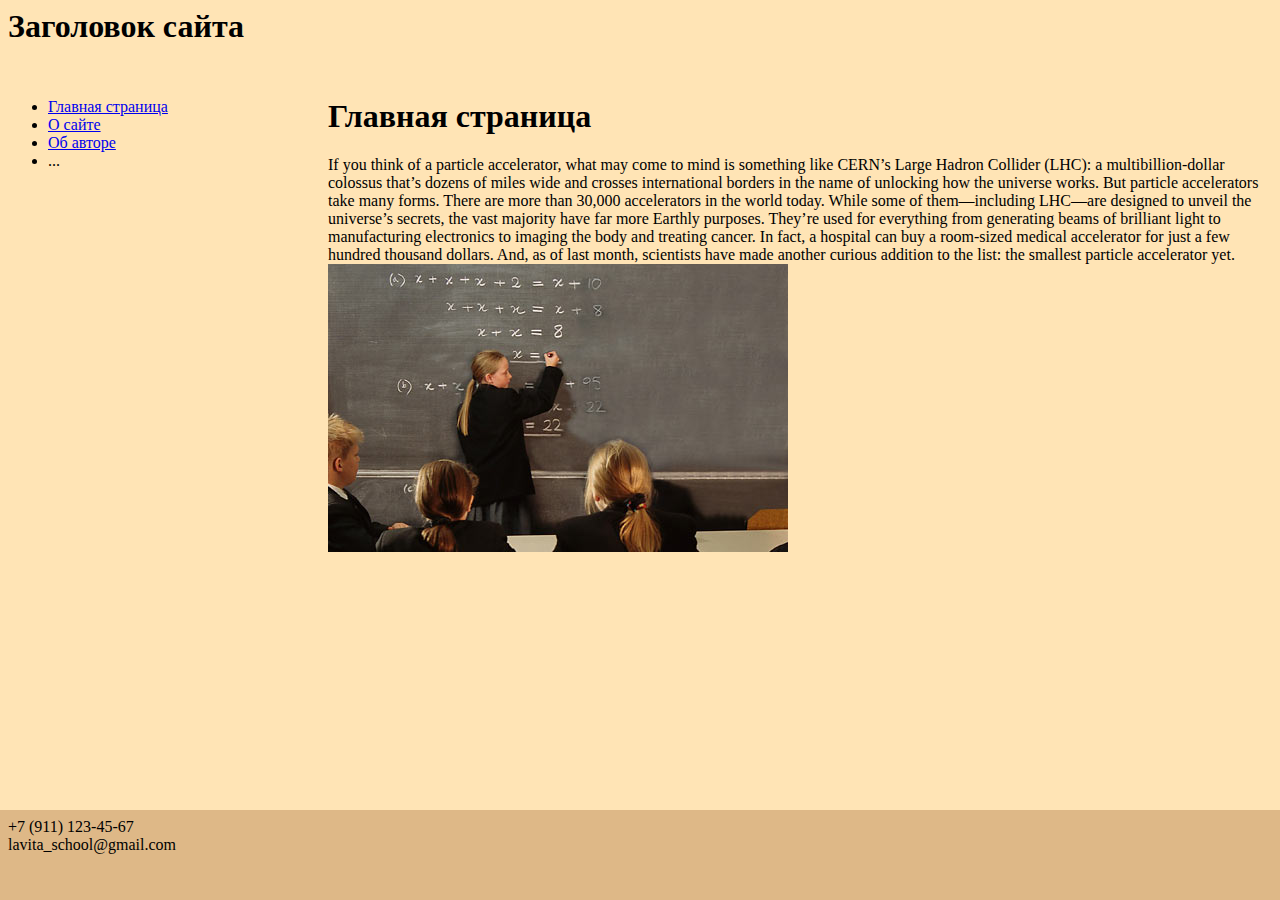
<file: index.html>
<!DOCTYPE HTML PUBLIC "-//W3C//DTD HTML 4.01 Frameset//EN" "http://www.w3.org/TR/html4/frameset.dtd">
<html lang="ru">
    <!DOCTYPE html>
<html lang="en">
<head>
    <meta charset="UTF-8">
    <meta http-equiv="X-UA-Compatible" content="IE=edge">
    <meta name="viewport" content="width=device-width, initial-scale=1.0">
    <link rel="stylesheet" href="style.css">
    <title>frames</title>
</head>
<body>     
    <iframe frameborder="0" id="header" src="header.html" ></iframe>
    <iframe frameborder="0" id="menu" src="menu.html"></iframe>
    <iframe frameborder="0" id="main" src="main.html"></iframe>
    <iframe frameborder="0" id="footer" src="footer.html" scrolling="no"></iframe>
</body>
</html>
</file>
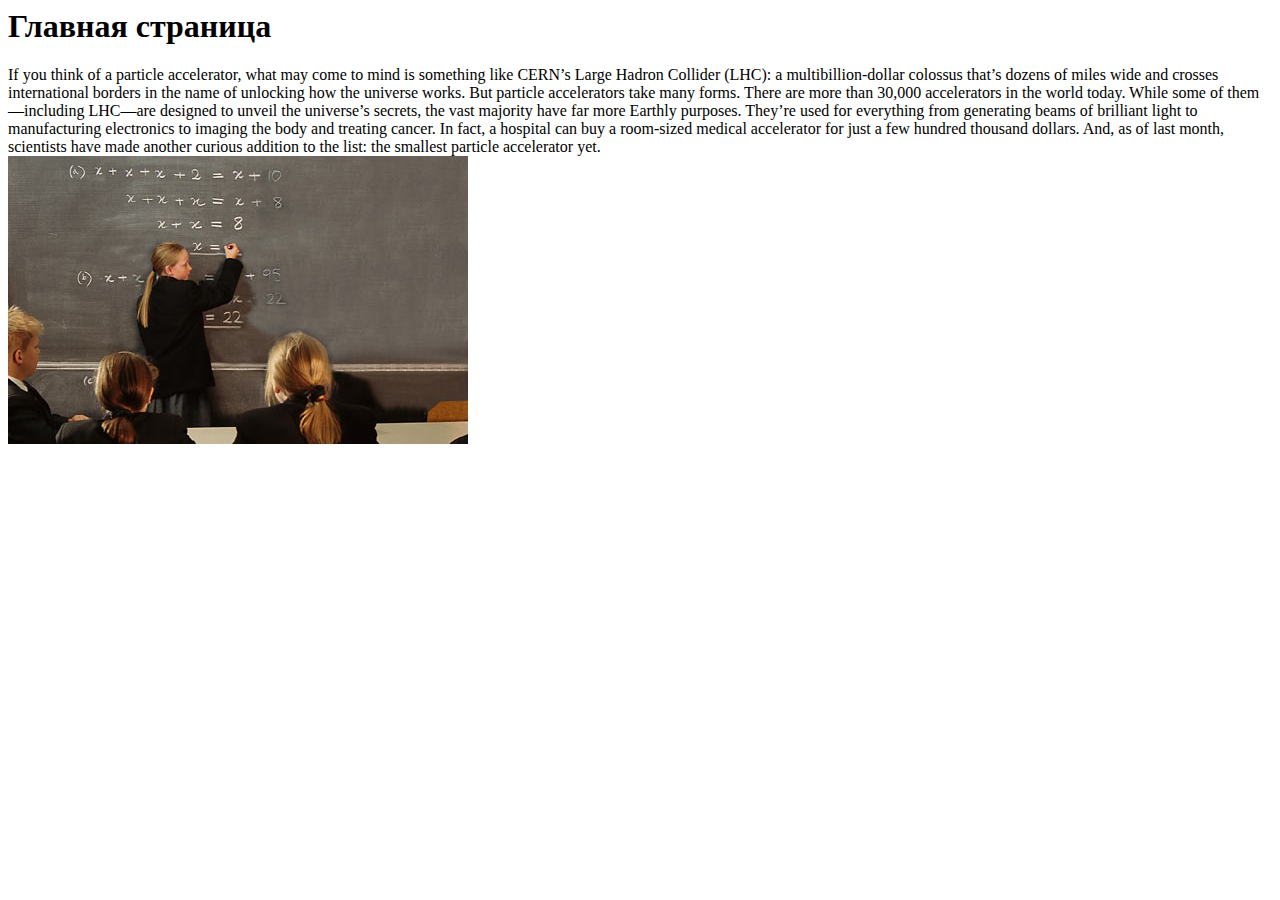
<file: main.html>
<html>
<head>
	<title>Контент сайта</title>
</head>
<h1>Главная страница</h1>
If you think of a particle accelerator, what may come to mind is something like CERN’s Large Hadron 
Collider (LHC): a multibillion-dollar colossus that’s dozens of miles
 wide and crosses international borders in the name of unlocking how the universe works.
But particle accelerators take many forms. There are more than 30,000 accelerators in the world today.
 While some of them—including LHC—are designed to unveil the universe’s secrets, the vast majority have far more Earthly
  purposes. They’re used for everything from generating beams of brilliant light to manufacturing electronics to imaging 
  the body and treating cancer. In fact, a hospital can buy a room-sized medical accelerator for just a few hundred thousand 
  dollars. And, as of last month, 
scientists have made another curious addition to the list: the smallest particle accelerator yet.
<br><img src="./391.jpg" alt="">
</body>
</html>
</file>
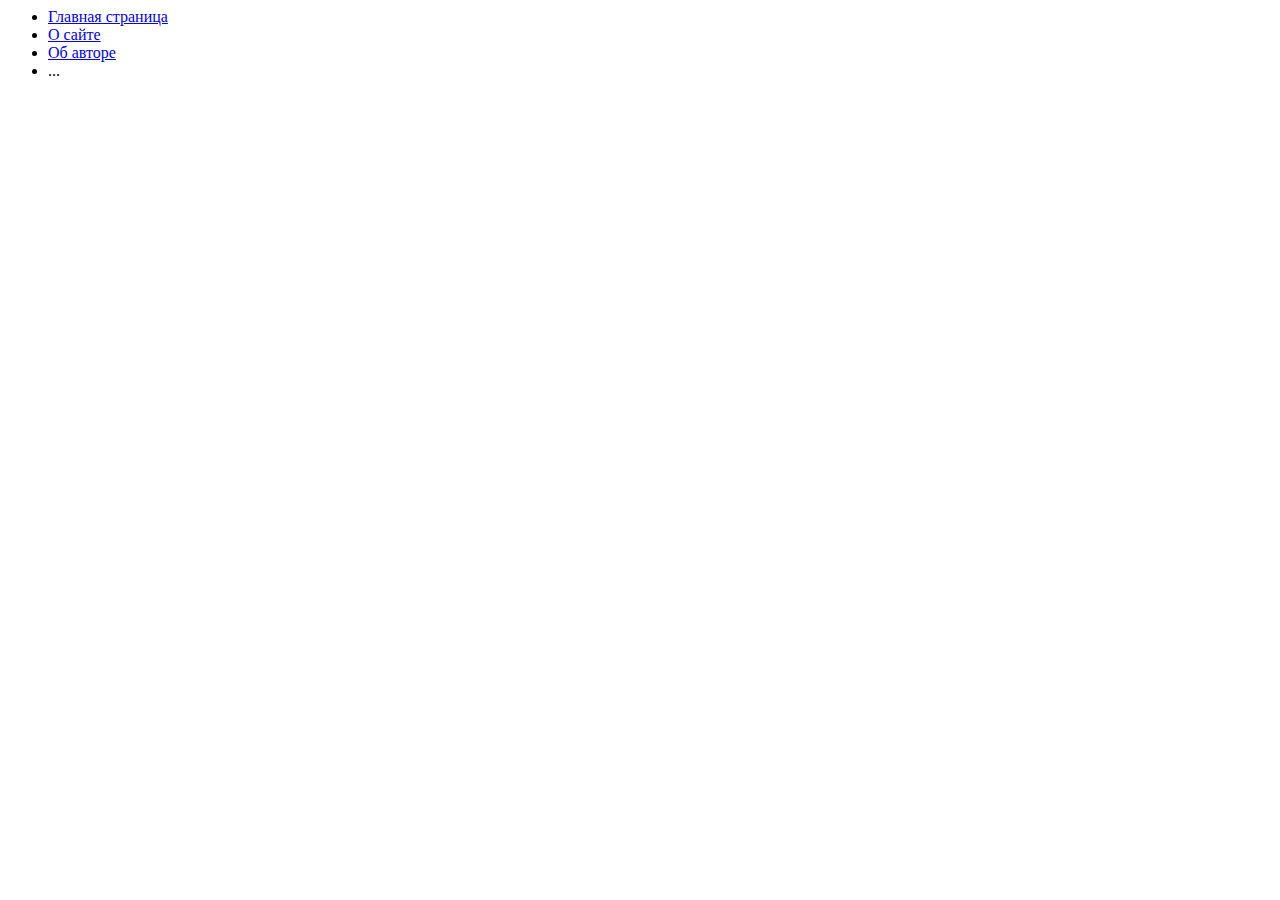
<file: menu.html>
<html>
<head>
	<title>Меню сайта</title>
</head>
	 <ul>
		<li><a target="main" href="content.html">Главная страница</a></li>
		<li><a target="main" href="about-site.html">О сайте</a></li>
		<li><a target="main" href="about-autor.html">Об авторе</a></li>
		<li>...</li>
	</ul>
</body>
</html>
</file>
<file: style.css>
body, html{
    height: 100%;
    margin: 0;
  }
  
  #header{
    height: 10%;
    width: 100%;
    background-color:#FFE4B5;
    color: #800000;
  }
  
  #menu{
    height: 80%;
    width: 25%;
    float: left;
    background-color:#FFE4B5;
    color: #800000;
  }
  
  #main{
    height: 80%;
    width: 75%;
    float: left;
    background-color:#FFE4B5;
    color: #800000;
  }
  
  #footer{
    height: 10%;
    width: 100%;
    background-color: #DEB887;
    color: #800000;
  }
</file>
